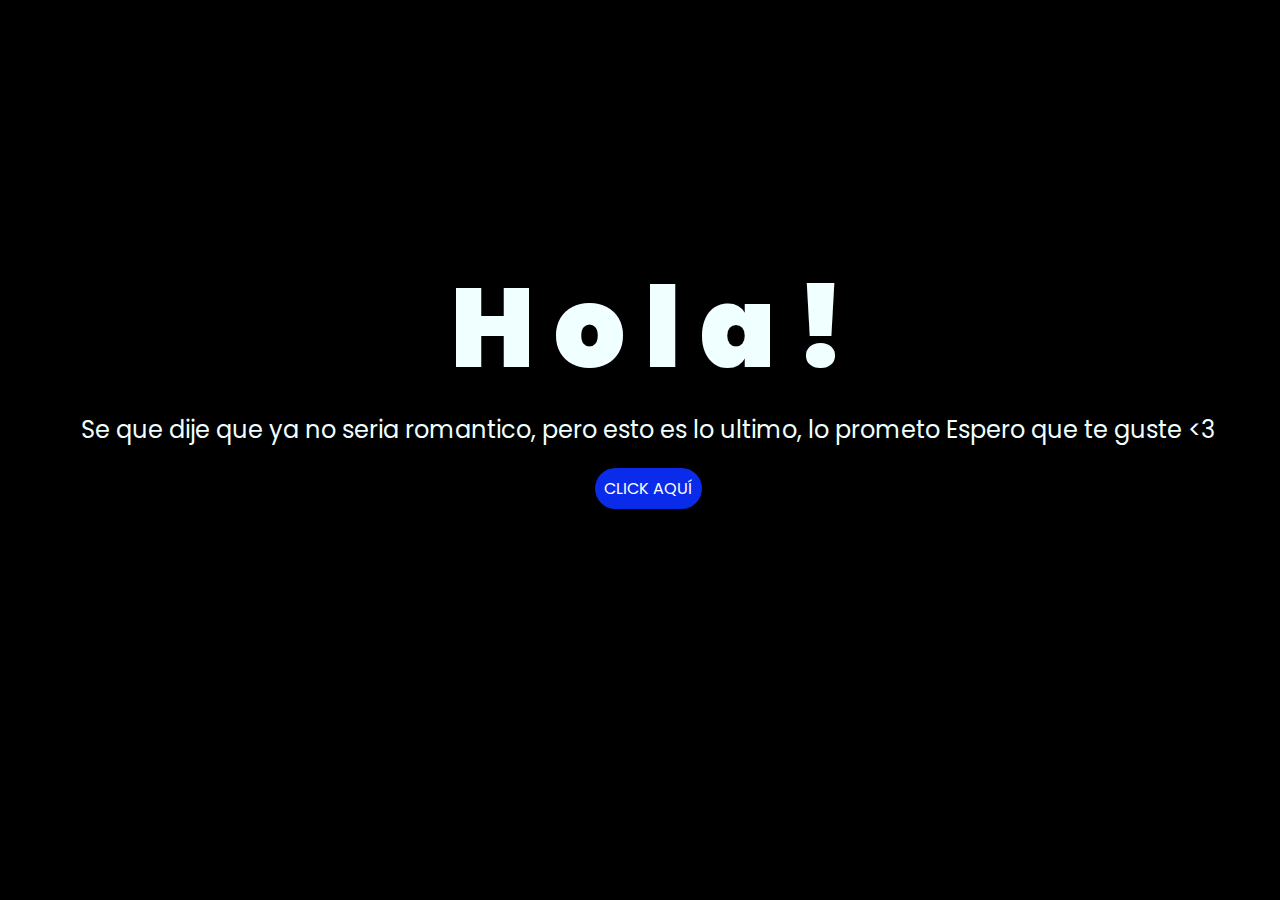
<file: index.html>
<!DOCTYPE html>
<html lang="es">

<head>
    <meta charset="UTF-8">
    <meta http-equiv="X-UA-Compatible" content="IE=edge">
    <meta name="viewport" content="width=device-width, initial-scale=1.0">
    <link rel="stylesheet" href="css/style.css">
    <link rel="icon" href="img/flowers.png" type="image/x-icon">
    <title>:3</title>
</head>

<body>
    <div class="greetings">
        <span>H</span>
        <span>o</span>
        <span>l</span>
        <span>a</span>
        <span>!</span>
    </div>
   <div class="description" >
        <span>Se que dije que ya no seria romantico, pero esto es lo ultimo, lo prometo Espero que te guste <3 </span>
    </div>
    <div class="button">
        <button class="botones">
            <a href="flower.html" style="color: #fff;">CLICK AQUÍ</a>
        </button>
    </div>

</body>

</html>
</file>
<file: css/style.css>
@import url('https://fonts.googleapis.com/css2?family=Poppins:ital,wght@0,500;1,900&display=swap');
*{
    font-family: 'Poppins',cursive;
}
body{
    color: azure;
    width: 100%;
    height: 82vh;
    display: flex;
    flex-direction: column;
    align-items: center;
    justify-content: center;
    background-color: black;
    /* padding-top: -30; */
}

.botones{
    padding: 9px;
    border-radius: 80px;
    background-color: transparent;
    border: none;
}

.botones a{
    background-color: #0a2be9;
    padding: 9px;
    border-radius: 80px;
    -webkit-border-radius: 80px;
    -moz-border-radius: 80px;
    -ms-border-radius: 80px;
    -o-border-radius: 80px;

}

.botones a:focus{
    background-color: rgb(50, 194, 194);
}

.greetings{
    font-size: 7rem;
    font-weight: 900;
}
.greetings > span{
    animation: glow 2.5s ease-in-out infinite;
}
@keyframes glow{
    0%, 100%{
        color: #fff;
        text-shadow: 0 0 12px #39c6d6, 0 0 50px #39c6d6, 0 0 100px #39c6d6;
    }
    10%, 90%{
        color: #111;
        text-shadow: none;
    }
}
.greetings > span:nth-child(2){
    animation-delay: .2s ;
}
.greetings > span:nth-child(3){
    animation-delay: .4s ;
}
.greetings > span:nth-child(4){
    animation-delay: .6s;
}
.greetings > span:nth-child(5){
    animation-delay: .8s;
}
.greetings > span:nth-child(6){
    animation-delay: 1s;
}

.description{
    font-size: 1.5rem;
    margin-bottom: 20px;
}

.button a{
    text-decoration: none;
    font-size: 1rem;
    color: #111;
}

@media screen and (max-width:574px){
    .greetings{
        display: block;
        font-size: 4rem;
        font-weight: 800;
        text-align: center;
    }
    .description{
        font-size: 2rem;
    }
    
    .button a{
        font-size: 1rem;
    }
}
</file>
